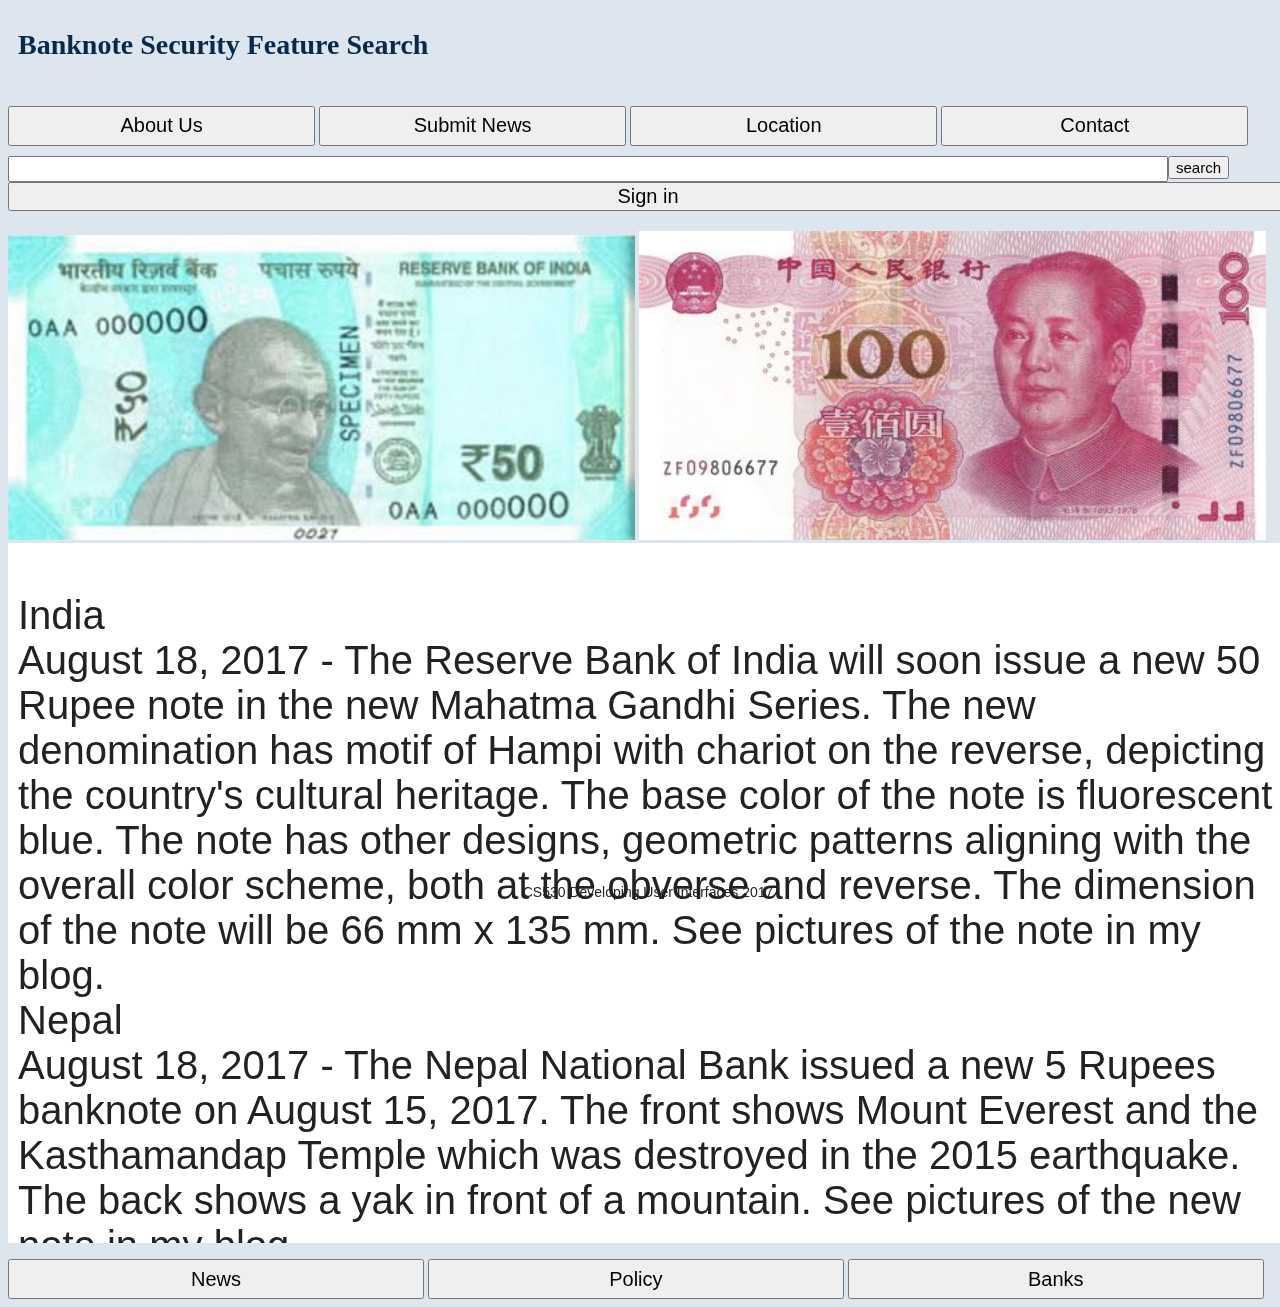
<file: index.html>
<!DOCTYPE html>
<html>
	<head>
		<link rel="stylesheet" type="text/css" href="indexcss.css"/>
		<title>This is the index page</title>
	</head>
	<body>
		<h1>Banknote Security Feature Search</h1><br/>
		
		<button id="AboutUs" type="button" onclick="location.href='AboutUs.html'">About Us</button>
		<button id="Submit" type="button" onclick="location.href='Submit.html'">Submit News</button>
		<button id="Location" type="button" onclick="location.href='Location.html'">Location</button>
		<button id="Contact" type="button" onclick="location.href='Contact.html'">Contact</button>
	
		<input type="text" id="SearchBar"/><input type="button" value="search" style="font-size:15px"/>
		<button id="SignIn" type="button" onclick="location.href='SignIn.html'">Sign in</button><br/>
		<img id="India" src="india.jpg" width="49%">
		<img id="China" src="china.jpg" width="49%"><br/>
		
		<div id="Content">
			<p>				
			India<br/>
			August 18, 2017 - The Reserve Bank of India will soon issue a new 50 Rupee note in the new Mahatma Gandhi Series. The new denomination has motif of Hampi with chariot on the reverse, depicting the country's cultural heritage. The base color of the note is fluorescent blue. The note has other designs, geometric patterns aligning with the overall color scheme, both at the obverse and reverse. The dimension of the note will be 66 mm x 135 mm. See pictures of the note in my blog.<br/>
			Nepal<br/>
			August 18, 2017 - The Nepal National Bank issued a new 5 Rupees banknote on August 15, 2017. The front shows Mount Everest and the Kasthamandap Temple which was destroyed in the 2015 earthquake. The back shows a yak in front of a mountain. See pictures of the new note in my blog.<br/>
			Uzbekistan<br/>
			August 15, 2017 - The Central Bank of Uzbekistan plans to issue a new 50,000 Sum banknote on August 22, 2017. Currently, the highest denomination is 10,000 Sum, which was released on March 10, 2017. See pictures of the notes in my blog.<br/>
			Vanuatu<br/>
			August 15, 2017 - The Reserve Bank of Vanuatu issued a new 5000 Vatu polymer banknote on July 28, 2017. This will be followed by a 500 Vatu polymer note to be issued by the end of this year. The latter will be the last denomination of the polymer series which started with a 10000 Vatu note in 2010 and followed by 200, 1000 and 2000 Vatu notes in 2014. See pictures of the new note in my blog.<br/>
			Kazakhstan<br/>
			August 12, 2017 - The National Bank of Kazakhstan has issued a new 500 Tenge banknote. The new note is similar to previous issue except with a few minor changes. See details of the new note in my blog.<br/>
			Poland<br/>
			August 8, 2017 - Narodowy Bank Polski is putting into circulation a 20 Zlotych banknote on August 21, 2017 to commemorate the 300th Anniversary of the Coronation of the Image of Our Lady of Czestochowa. See<br/> pictures of the note in my blog.
			Swaziland<br/>
			August 8, 2017 - The Central bank of Swaziland began issuing a green 10 Emalangeni banknote on July 24, 2017 to reduce confusion between the current blue 10 Emalangeni note and South Africa's blue 100 Rand note which also circulates in Swaziland. See pictures of the new note in my blog.<br/>
			Thailand<br/>
			July 23, 2017 - New commemorative banknotes in remembrance of the late King Bhumibol Adulyadej will be put on circulation from Sept 20, 2017. See pictures of the notes in my blog.<br/>
			Great Britain<br/>
			July 19, 2017 - Bank of England unveiled the design of its new polymer £10 note featuring the world-renowned author, Jane Austen, on the 200th anniversary of her death. See pictures of the new note in my blog.<br/>
			Armenia<br/>
			July 13, 2017 - The Central Bank of Armenia plans to issue a new series of banknotes in 2018 to coincide with the 25th Anniversary of the Armenian dram celebration. The new banknotes will be technically more secure<br/> and durable. See details of the new notes in my blog.
			Madagascar<br/>
			July 12, 2017 - Madagascar plans to issue a new series of banknotes with the following denominations: 100, 200, 500, 1,000, 2,000, 5,000, 10,000, and 20,000 Ariary. The four larger denominations will be issued on July 17, 2017; the four smaller denominations on September 18, 2017. The theme of the series is "Madagascar and its Riches" including economic activities, biodiversity, culture and tourist sites. See pictures of the notes in my blog.<br/>
			Syria<br/>
			July 2, 2017 - The Syrian Central Bank announced that a new 2,000 Syrian Lira ($3.9) bank note with the face of President Bashar Assad will go into circulation today. This is the first time since he took office 17 years ago that his image appears on Syrian banknotes. See pictures of the new note in my blog.<br/>
			Georgia<br/>
			June 8, 2017 - The National Bank of Georgia unveiled a new design 5 Lari banknote to be released in September, 2017. See pictures of the note in my blog.<br/>
			Scotland<br/>
			May 29, 2017 - Bank of Scotland unveils its newly-designed £10 polymer note which will come into circulation in the autumn of 2017. See pictures of the new note in my blog.<br/>
			Maldives<br/>
			May 10, 2017 - The Maldives Monetary Authority unveileded a new 5 Rufiyaa polymer banknote. The new note will be released for circulation in July 2017. See pictures of the new n<br/>otes in my blog.
			Switzerland<br/>
			May 10, 2017 - The Swiss National Bank has launched the design of the new 20 Franken banknote. The note will be issued on May 17, 2017. This is the second denomination of the new series issued. See pictures of the note in my blog.<br/>
			2016 Bank Note of the Year<br/>
			April 25, 2017 - The International Bank Note Society (IBNS) announced that its voting membership has selected Switzerland 50 Franen for the 2016 "Bank Note of the Year Award". See pictures of the new note in my blog.<br/>
			Fiji<br/>
			April 21, 2017 - The Reserve Bank of Fiji has unveiled a new 7-dollar banknote commemorating Fiji Rugby sevens gold medal win at the 2016 Summer Olympics held in Rio de Janeiro, Brazil August 5-21, 2016. The notes will be issued on April 21, 2017. See pictures of the notes in my blog.<br/>
			Canada<br/>
			April 8, 2017 - The Bank of Canada has unveiled a new commemorative $10 bank note to celebrate the 150th anniversary of Confederation - and it will mark the first time a Canadian woman and an indigenous Canadian have been featured on the country's currency. The new polymer note will be available June 1, 2017. See pictures of the new note in my blog.<br/>
			Uzbekistan<br/>
			March 5, 2017 - Uzbekistan plans to issue a 10,000 Sum note on March 10, 2017. The highest denomination currently in circulation is 5000 Sum. The size of the new note is 144 x 78 mm. See pictures of the new notes in my blog.<br/>
			Ghana<br/>
			March 3, 2017 - The Bank of Ghana plans to issue a 5 Cedi banknote commemorating its 60th Anniversary on March 7, 2017. See pictures of the note in my blog.<br/>
			Iran<br/>
			March 1, 2017 - The Central Bank of Iran plans to issue a new design 10,000 Rial banknote in June 2017. The new note is 140 mm X 71 mm, reduced in size from the previous issue. See pictures of the new note in my blog.<br/>
			Uzbekistan<br/>
			February 21, 2017 - The Central Bank of Uzbekistan plans to issue 10,000 Sum banknotes. The exact date of issuance of the high-denomination banknotes has not been yet reported. To date, the largest denomination banknotes of the national currency is 5,000 Sum issued on July 1, 2013. See pictures of the new notes in my blog.<br/>
			Australia<br/>
			February 16, 2017 - The Reserve Bank has revealed the design of the new $10 banknote to be circulated from September 2017. The $10 banknote celebrates two famous Australian writers, Dame Mary Gilmore and AB "Banjo" Paterson. See pictures of the notes in my blog.<br/>
			Poland<br/>
			February 11, 2017 - Poland releases into circulation a new 500 Zlotych note on February 10, 2017. See pictures of the new note in my blog.<br/>
			Bhutan<br/>
			February 7, 2017 - Bhutan plans to issue a new 100 Ngultrum banknote in late 2017 to commemorate the First Birth Anniversary of His Royal Highness The Gyalsey, Jigme Namgyel Wangchuck. See pictures of the note in my blog.<br/>
			Mexico<br/>
			February 7, 2017 - The Banco de México reportedly issued a new 100 Peso note on February 5, 2017 to commemorate the 100th anniversary of the enactment of the Mexican Constitution. See pictures of the new note in my blog.<br/>			Zimbabwe<br/>
			February 3, 2017 - The Reserve Bank of Zimbabwe (RBZ) has released five dollar bond notes worth fifteen million dollars into the domestic market starting February 2, 2017. See pictures of the new notes in my blog.<br/>
			Israel<br/>
			February 1, 2017 - The Bank of Israel unvieled the design of new 20 and 100 new shekels notes featuring Israeli women poets Rachel Bluwstein and Leah Goldberg. The notes are expected to enter circulation by the end of 2017. See pictures of the notes in my blog.<br/>
			</p>
		</div><br/>
		
		<button id="News" type="button">News</button>
		<button id="Policy" type="button">Policy</button>
		<button id="Banks" type="button">Banks</button><br/>
		<footer style="text-align:center">CS530 Developing User Interfaces 2017</footer>
		
	</body>
</html>
</file>
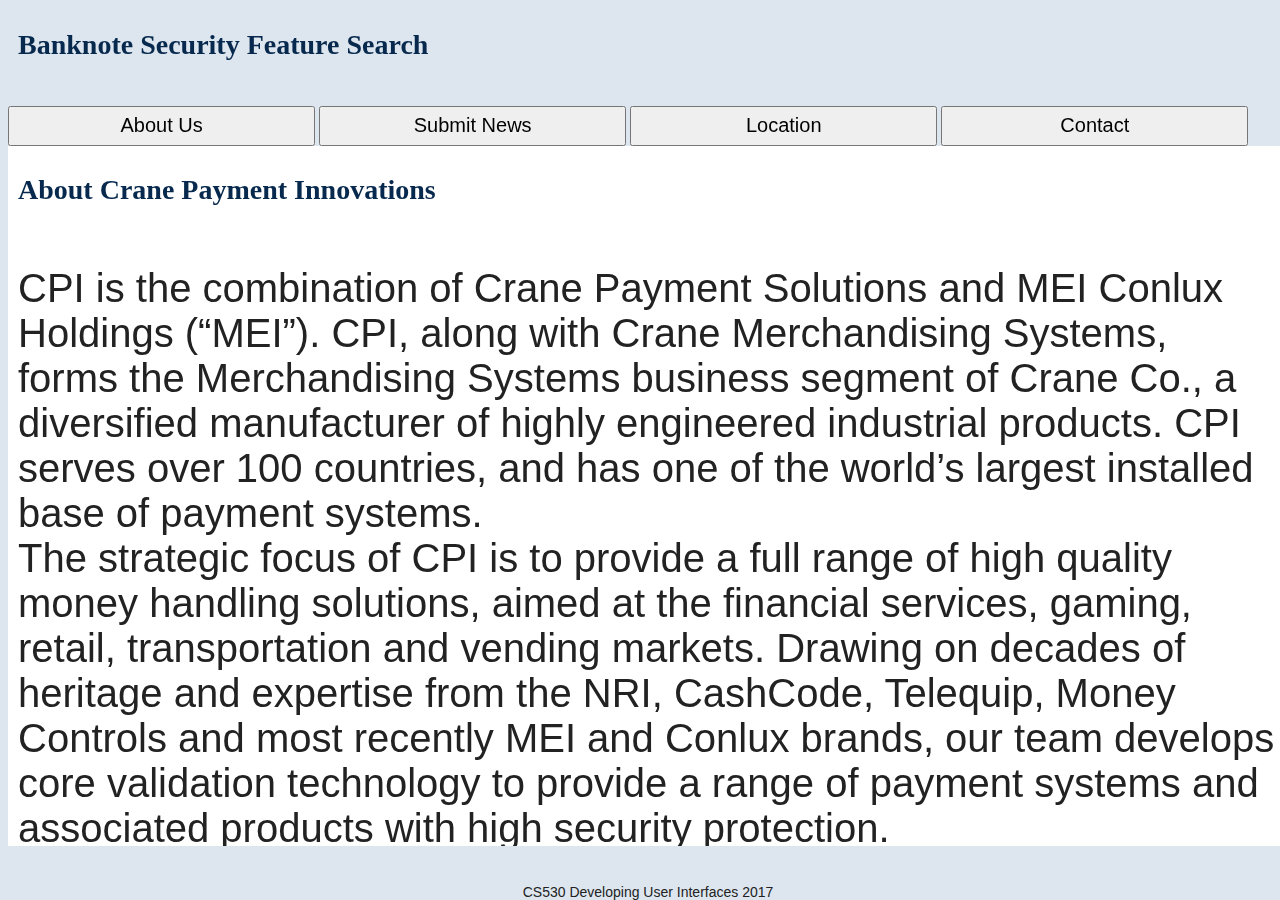
<file: AboutUs.html>
<!DOCTYPE html>
<html>
	<head>
		<link rel="stylesheet" type="text/css" href="indexcss.css"/>
		<title>This is the index page</title>
	</head>
	<body>
		<h1>Banknote Security Feature Search</h1><br/>
		
		<button id="AboutUs" type="button" onclick="location.href='AboutUs.html'">About Us</button>
		<button id="Submit" type="button" onclick="location.href='Submit.html'">Submit News</button>
		<button id="Location" type="button" onclick="location.href='Location.html'">Location</button>
		<button id="Contact" type="button" onclick="location.href='Contact.html'">Contact</button>
	
		<footer style="text-align:center">CS530 Developing User Interfaces 2017</footer>
	<div id="Content">
		<h1>About Crane Payment Innovations</h1>
		<p>
			CPI is the combination of Crane Payment Solutions and MEI Conlux Holdings (“MEI”). CPI, along with Crane Merchandising Systems, forms the Merchandising Systems business segment of Crane Co., a diversified manufacturer of highly engineered industrial products. CPI serves over 100 countries, and has one of the world’s largest installed base of payment systems.<br/>
			The strategic focus of CPI is to provide a full range of high quality money handling solutions, aimed at the financial services, gaming, retail, transportation and vending markets. Drawing on decades of heritage and expertise from the NRI, CashCode, Telequip, Money Controls and most recently MEI and Conlux brands, our team develops core validation technology to provide a range of payment systems and associated products with high security protection.<br/>
			Combined as one company, CPI offers the most extensive range of bill and coin validators and recyclers, coin hoppers and dispensers, plus software applications. All our products and technologies offer real end user benefits, from the highest level of security and fast acceptance rates, to low maintenance and labor costs.<br/>
			We pride ourselves on our people and our customer-centric focus. Customers come first as we constantly monitor trends in our markets to ensure all products meet your needs and provide a unique beneficial solution to your business.<br/>
			Whether your focus is on improving customer service, increasing revenue, or improving operational efficiency, CPI has the right product for you. Our global team is here to help make your business more efficient and more profitable. We hope that you find our website helpful in providing product information and support for our product portfolio. More importantly we would like to talk to you about how we can help so contact us today to find out how.<br/>
		</p>
	</div><br/>
	</body>
</html>
</file>
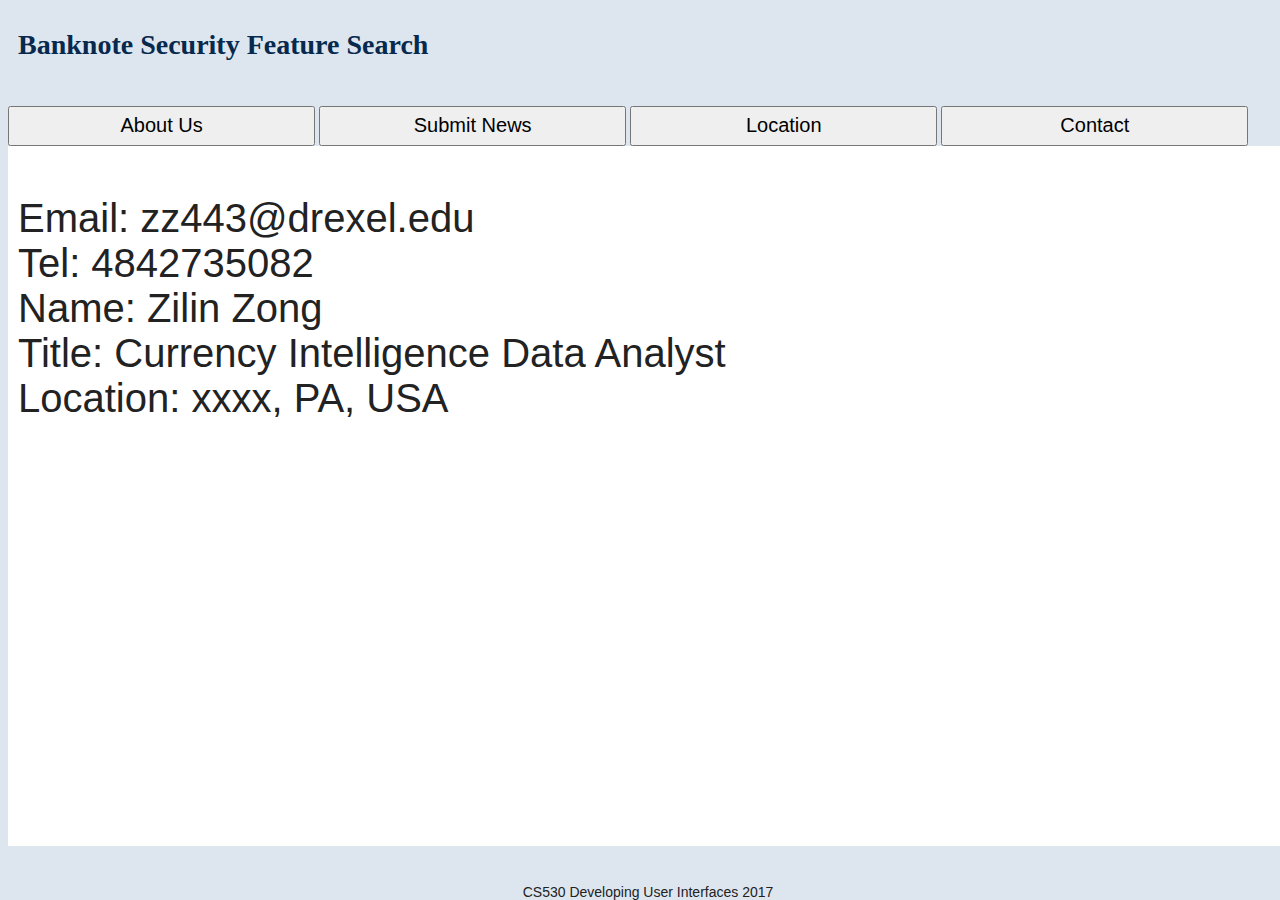
<file: Contact.html>
<!DOCTYPE html>
<html>
	<head>
		<link rel="stylesheet" type="text/css" href="indexcss.css"/>
		<title>This is the index page</title>
	</head>
	<body>
		<h1>Banknote Security Feature Search</h1><br/>
		
		<button id="AboutUs" type="button" onclick="location.href='AboutUs.html'">About Us</button>
		<button id="Submit" type="button" onclick="location.href='Submit.html'">Submit News</button>
		<button id="Location" type="button" onclick="location.href='Location.html'">Location</button>
		<button id="Contact" type="button" onclick="location.href='Contact.html'">Contact</button>
	
		<footer style="text-align:center">CS530 Developing User Interfaces 2017</footer>
	<div id="Content">
		<p>
			Email: zz443@drexel.edu<br/>
			Tel: 4842735082<br/>
			Name: Zilin Zong<br/>
			Title: Currency Intelligence Data Analyst<br/>
			Location: xxxx, PA, USA<br/>
		</p>
	</div><br/>
	</body>
</html>
</file>
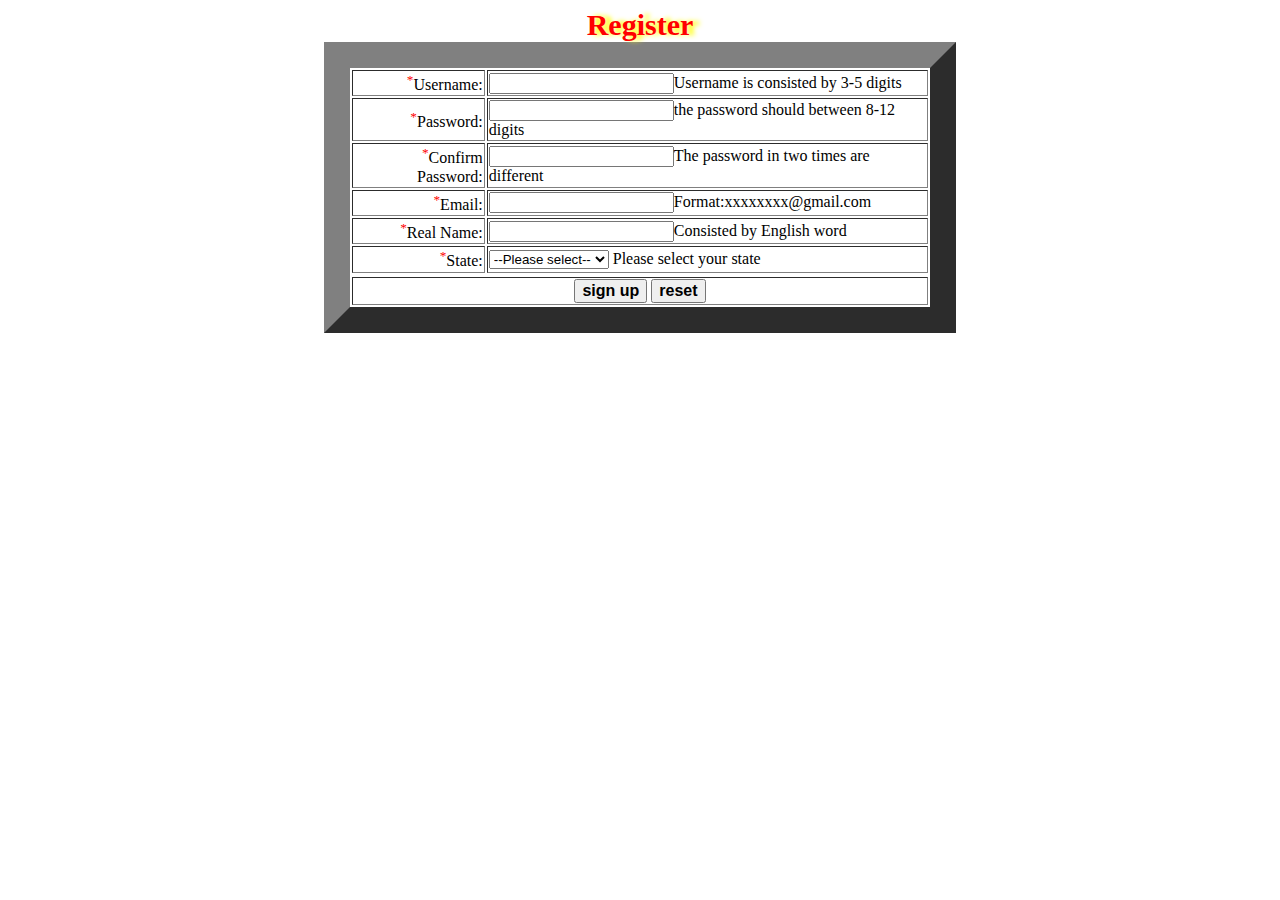
<file: Create.html>
<!DOCTYPE HTML>  
<html>  
    <head>  
        <meta http-equiv="Content-Type" content="text/html; charset=GBK"> 
        <title>Register Page</title>  
          
        <link type="text/css" rel="stylesheet" href="register.css">  
          
        <script type="text/javascript" src="register.js"></script>   
          
    </head>  
    <body>  
        <form action="" method="" onsubmit="return validateForm()">  
            <table border="26" align="center" width="50%">  
                <caption >Register</caption>  
                <tr>  
                    <td align="right">  
                        <sup><font color="red">*</font></sup>Username:  
                    </td>  
                    <td><input type="text" name="username" id="username" class="input_class" onblur="checkUsername(this)" /><span id="username_span">Username is consisted by 3-5 digits</span></td>                   
                </tr>  
                  
                <tr>  
                    <td align="right">  
                        <sup><font color="red">*</font></sup>Password:  
                    </td>  
                    <td><input type="password" name="password" id="password" class="input_class" onblur="checkPassword(this)" /><span id="password_span">the password should between 8-12 digits</span></td>                     
                </tr>  
                  
                <tr>  
                    <td align="right">  
                        <sup><font color="red">*</font></sup>Confirm Password:  
                    </td>  
                    <td><input type="password" name="rePassword" id="rePassword" class="input_class" onblur="checkRePassword(this)" /><span id="rePassword_span">The password in two times are different </span></td>                    
                </tr>  
                  
                <tr>  
                    <td align="right">  
                        <sup><font color="red">*</font></sup>Email:
                    </td>  
                    <td><input type="text" name="Email" id="Email" class="input_class" onblur="checkEmail(this)" /><span id="Email_span" >Format:xxxxxxxx@gmail.com</span></td>                     
                </tr>  
                  
                <tr>  
                    <td align="right">  
                        <sup><font color="red">*</font></sup>Real Name:  
                    </td>  
                    <td><input type="text" name="realName" id="realName" class="input_class" onblur="checkName(this)" /><span id="realName_span">Consisted by English word</span></td>                      
                </tr>  
                  
                <tr>  
                    <td align="right">  
                        <sup><font color="red">*</font></sup>State:  
                    </td>  
                    <td><select name="state" id="state" onblur="checkProvince(this)">  
                        <option value="--Make a selection--">--Please select--</option>  
                        <option value="PA">PA</option>  
                        <option value="LA">LA</option>  
                        <option value="NY">NY</option>  
                    </select>
					<span id="province_span">Please select your state</span></td>                   
                </tr>  
                  
                <tr>   
                  
                <tr>  
                    <td align="center" colspan="2">   
                        <input type="submit" class="aaa" value="sign up" href="main.html" />  
                        <input type="reset" class="aaa" value="reset" />  
                    </td>  
                </tr>  
            </table>  
        </form>  
    </body>  
</html>  
  
</span>
</file>
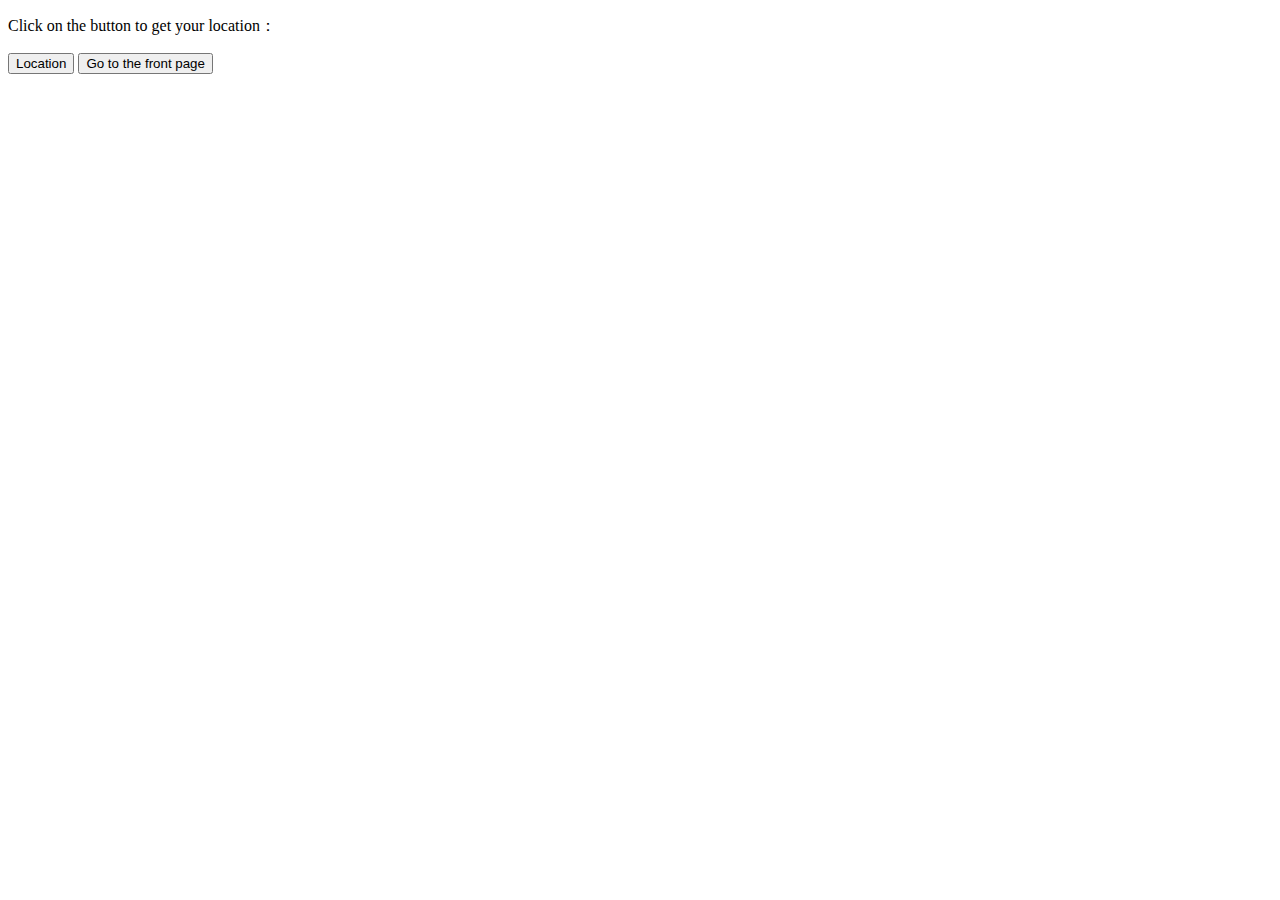
<file: Location.html>
<!DOCTYPE html>
<html>
<body>
<p id="demo">Click on the button to get your location：</p>
<button onclick="getLocation()">Location</button>
<button id="Submit" type="button" onclick="location.href='index.html'">Go to the front page</button>
<div id="mapholder"></div>
<script src="http://maps.google.com/maps/api/js?sensor=false"></script>
<script>
var x=document.getElementById("demo");
function getLocation()
  {
  if (navigator.geolocation)
    {
    navigator.geolocation.getCurrentPosition(showPosition,showError);
    }
  else{x.innerHTML="Geolocation is not supported by this browser.";}
  }

function showPosition(position)
  {
  lat=position.coords.latitude;
  lon=position.coords.longitude;
  latlon=new google.maps.LatLng(lat, lon)
  mapholder=document.getElementById('mapholder')
  mapholder.style.height='250px';
  mapholder.style.width='500px';

  var myOptions={
  center:latlon,zoom:14,
  mapTypeId:google.maps.MapTypeId.ROADMAP,
  mapTypeControl:false,
  navigationControlOptions:{style:google.maps.NavigationControlStyle.SMALL}
  };
  var map=new google.maps.Map(document.getElementById("mapholder"),myOptions);
  var marker=new google.maps.Marker({position:latlon,map:map,title:"You are here!"});
  }

function showError(error)
  {
  switch(error.code) 
    {
    case error.PERMISSION_DENIED:
      x.innerHTML="User denied the request for Geolocation."
      break;
    case error.POSITION_UNAVAILABLE:
      x.innerHTML="Location information is unavailable."
      break;
    case error.TIMEOUT:
      x.innerHTML="The request to get user location timed out."
      break;
    case error.UNKNOWN_ERROR:
      x.innerHTML="An unknown error occurred."
      break;
    }
  }
</script>
</body>
</html>
</file>
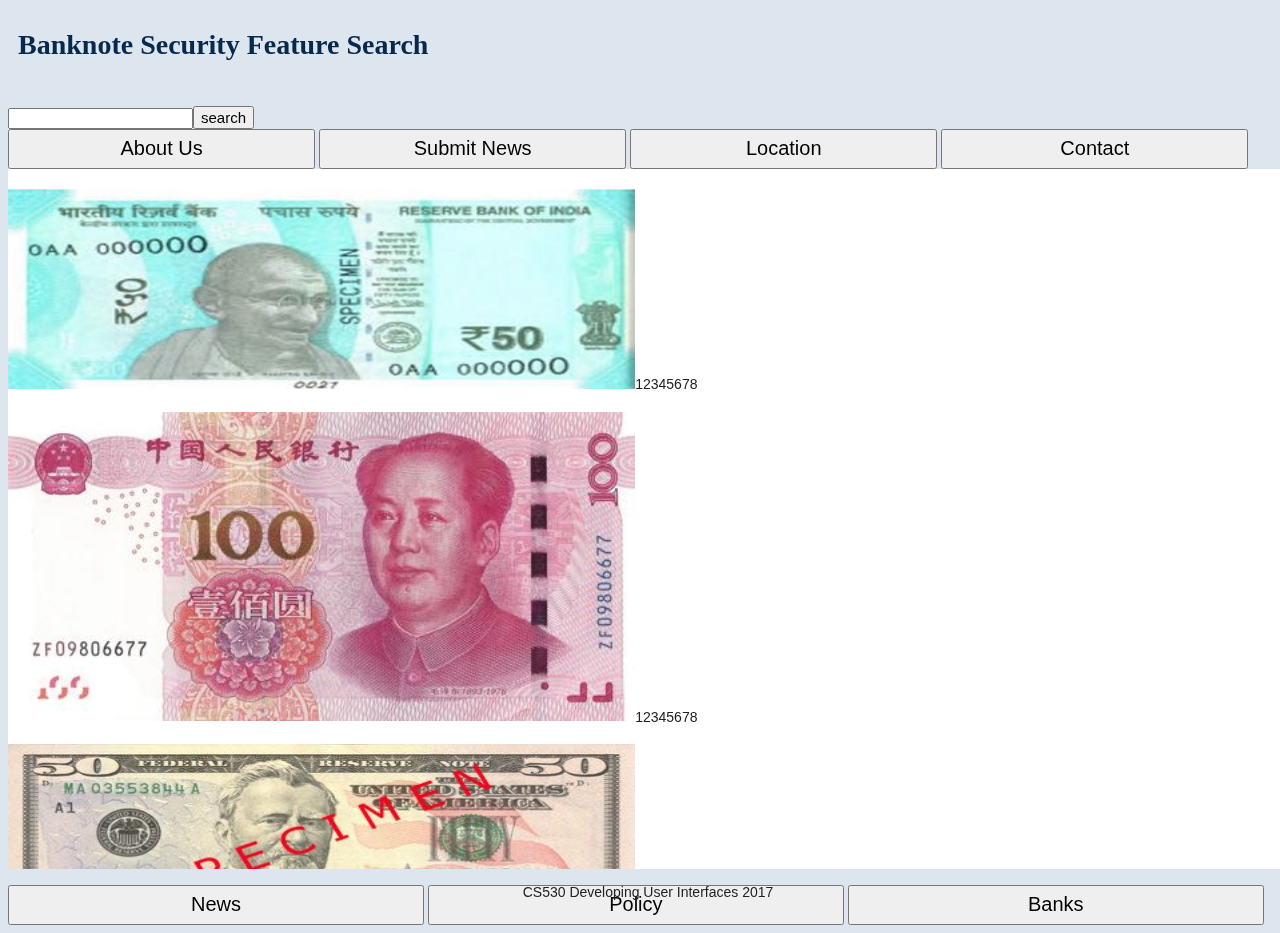
<file: main.html>
<!DOCTYPE html>
<html>
	<head>
		<link rel="stylesheet" type="text/css" href="indexcss.css"/>
		<title>This is the index page</title>
	</head>
	<body>
		<h1>Banknote Security Feature Search</h1><br/>
		<input type="text" id="SearchMain"/><input type="button" value="search" style="font-size:15px"/><br/>
		<button id="AboutUs" type="button" onclick="location.href='AboutUs.html'">About Us</button>
		<button id="Submit" type="button" onclick="location.href='Submit.html'">Submit News</button>
		<button id="Location" type="button" onclick="location.href='Location.html'">Location</button>
		<button id="Contact" type="button" onclick="location.href='Contact.html'">Contact</button>
	
	<div id="Content">
		<img id="India" src="india.jpg" width="49%" height="200px"><text width="45%" height="200px">12345678</text><br/>
		<img id="China" src="china.jpg" width="49%"><text width="45%" height="200px">12345678</text><br/>
		<img id="USA" src="USA.jpg" width="49%" height="200px"><text width="45%" height="200px">12345678</text><br/>
		<img id="England" src="England.jpg" width="49%" height="200px"><text width="45%" height="200px">12345678</text><br/>
		<img id="Thailand" src="Thailand.jpg" width="49%" height="200px"><text width="45%" height="200px">12345678</text><br/>
		<img id="Canada" src="Canada.jpg" width="49%" height="200px"><text width="45%" height="200px">12345678</text><br/>
	</div><br/>
	
	<button id="News" type="button">News</button>
	<button id="Policy" type="button">Policy</button>
	<button id="Banks" type="button">Banks</button><br/>
	<footer style="text-align:center">CS530 Developing User Interfaces 2017</footer>
	</body>
</html>
</file>
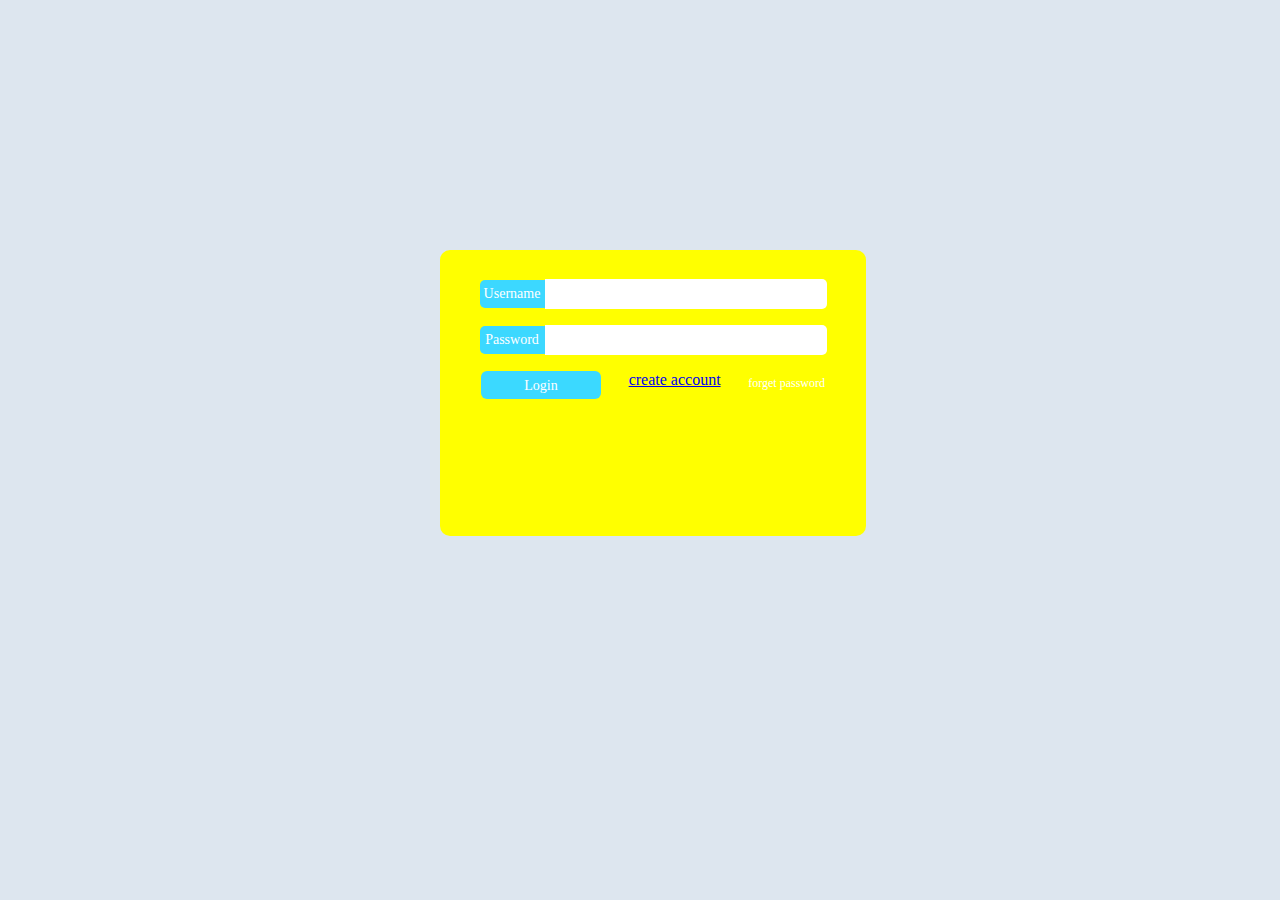
<file: SignIn.html>
<!DOCTYPE html>  
<html lang="en">  
<head>  
    <meta charset="UTF-8">  
    <title>Login Page</title>  
  
    <link rel="stylesheet" type="text/css" href="login.css"/>  
    <script type="text/javascript" src="login.js"></script>  
</head>  
  
<body>  
<div id="login_frame">  
  
    <form method="post" action="login.js">  
  
        <p><label class="label_input">Username</label><input type="text" id="username" class="text_field"/></p>  
        <p><label class="label_input">Password</label><input type="text" id="password" class="text_field"/></p>  
  
        <div id="login_control">  
            <input type="button" id="btn_login" value="Login" onclick="login();"/>  
            <a id="forget_pwd" href="forget_pwd.html">forget password</a>  
        </div>  
		<a href="Create.html">create account</a>
    </form>  
</div>  
  
</body>  
</html>
</file>
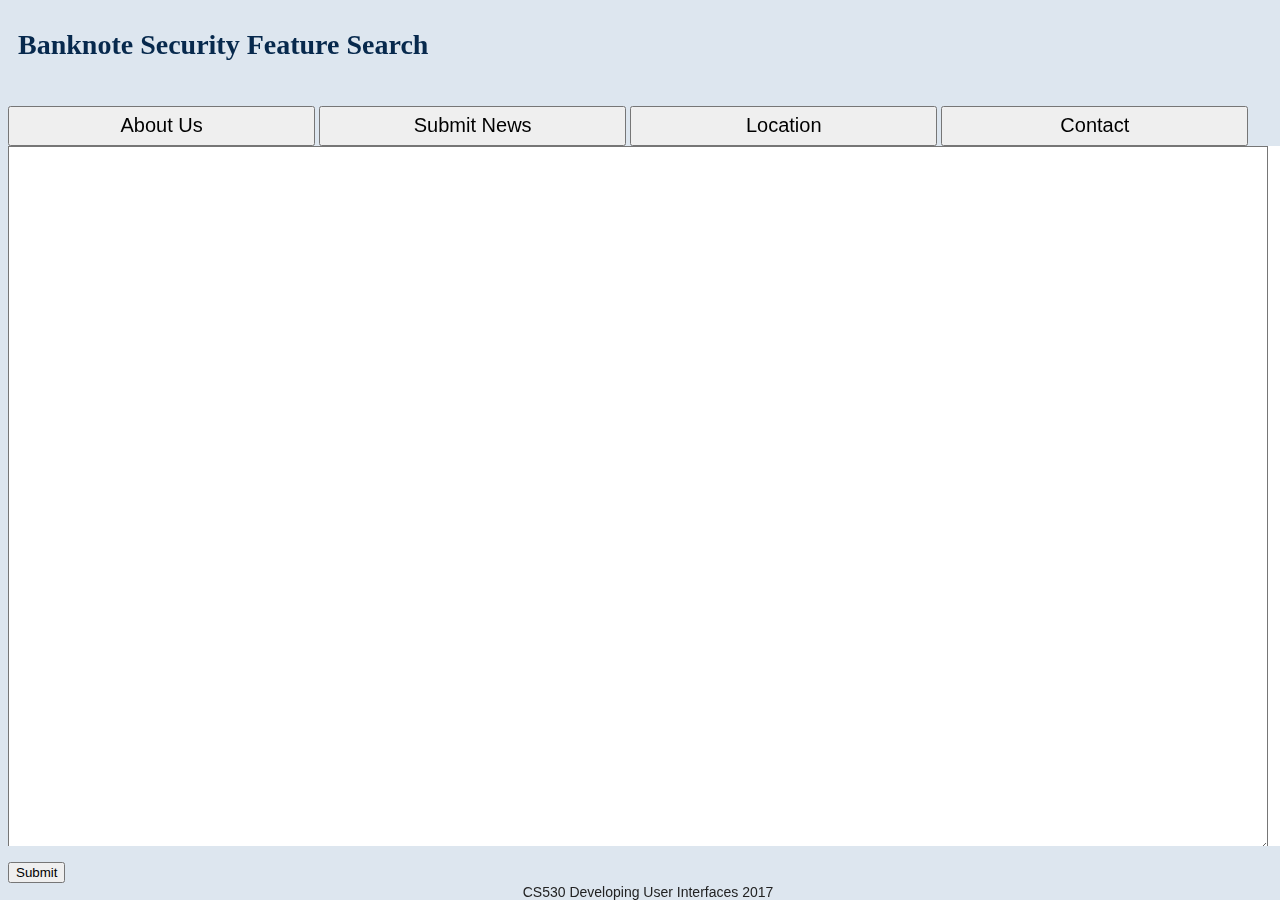
<file: Submit.html>
<!DOCTYPE html>
<html>
	<head>
		<link rel="stylesheet" type="text/css" href="indexcss.css"/>
		<title>This is the index page</title>
	</head>
	<body>
		<h1>Banknote Security Feature Search</h1><br/>
		
		<button id="AboutUs" type="button" onclick="location.href='AboutUs.html'">About Us</button>
		<button id="Submit" type="button" onclick="location.href='Submit.html'">Submit News</button>
		<button id="Location" type="button" onclick="location.href='Location.html'">Location</button>
		<button id="Contact" type="button" onclick="location.href='Contact.html'">Contact</button>
		<div id="Content">
		<textarea id="InputText"></textarea>
		</div><br/>
		<button>Submit</button>
		<footer style="text-align:center">CS530 Developing User Interfaces 2017</footer>
	
	</body>
</html>
</file>
<file: indexcss.css>
body {
    background-color: #dde6ef; /*light blue*/
    width: 100%;
    color: #222; /*dark gray*/
    font-family: Arial;
    font-size: 14px;
}

h1 {
  color: #07294D;
  font-family: Futura;
  font-weight: bold condensed;
  padding:10px;
}

#AboutUs {
	width: 24%;
	height: 40px;
	font-size: 20px;
}

#Submit {
	width: 24%;
	height: 40px;
	font-size: 20px;
}

#Location {
	width: 24%;
	height: 40px;
	font-size: 20px;
}

#Contact {
	width: 24%;
	height: 40px;
	font-size: 20px;
}

#SignIn {
	width: 100%;
	font-size: 20px;
}

#SearchBar {
	margin-top: 10px;
	width: 90%; 
	height:20px; 
	boder:solid 1px #f00;
}

#India {
	margin-top: 20px;
	width = 50%;
	margin-left: auto;
    margin-right: auto;
}

#China {
	margin-top: 20px;
	width = 50%;
	margin-left: auto;
    margin-right: auto;
}

#England {
	margin-top: 20px;
	width = 50%;
	margin-left: auto;
    margin-right: auto;
}

#Thailand {
	margin-top: 20px;
	width = 50%;
	margin-left: auto;
    margin-right: auto;
}

#USA {
	margin-top: 20px;
	width = 50%;
	margin-left: auto;
    margin-right: auto;
}

#Canada {
	margin-top: 20px;
	width = 50%;
	margin-left: auto;
    margin-right: auto;
}

#Content {
	background-color: white;
	width: 100%;
	height: 700px;
	overflow: auto;
}

#News {
	bottom: 0;
	width: 32.5%;
	height: 40px;
	font-size: 20px;
}

#Policy {
	bottom: 0;
	width: 32.5%;
	height: 40px;
	font-size: 20px;
}

#Banks {
	bottom: 0;
	width: 32.5%;
	height: 40px;
	font-size: 20px;
}

#InputText {
	background-color: white;
	width: 98%;
	height: 700px;
	overflow: auto;
}

p {
    padding:10px;
	font-size:40px;
}

footer{
	position:absolute;
	bottom:0;
	width:100%;
}
</file>
<file: register.css>
<span style="font-size:14px;">  
.input_class {  
    width:250px;  
    height:16px;      
}  
  
caption{         
    font-size:30px;  
    color:red;  
    text-shadow: yellow 6px 0px 5px;   
    font-stretch: wider;  
    font-weight: 900;   
}  
  
.aaa{          
    font-size:16px;  
    font-weight: bold;  
}  
  
</span>
</file>
<file: login.css>
body {  
    background-size: 100%;  
    background-repeat: no-repeat;
	background-color: #dde6ef;
}  
  
#login_frame {  
    width: 400px;  
    height: 260px;  
    padding: 13px;  
  
    position: absolute;  
    left: 50%;  
    top: 50%;  
    margin-left: -200px;  
    margin-top: -200px;  
  
    background-color: yellow;
  
    border-radius: 10px;  
    text-align: center;  
}  
  
form p > * {  
    display: inline-block;  
    vertical-align: middle;  
}  
  
#image_logo {  
    margin-top: 22px;  
}  
  
.label_input {  
    font-size: 14px;  
    font-family: 宋体;  
  
    width: 65px;  
    height: 28px;  
    line-height: 28px;  
    text-align: center;  
  
    color: white;  
    background-color: #3CD8FF;  
    border-top-left-radius: 5px;  
    border-bottom-left-radius: 5px;  
}  
  
.text_field {  
    width: 278px;  
    height: 28px;  
    border-top-right-radius: 5px;  
    border-bottom-right-radius: 5px;  
    border: 0;  
}  
  
#btn_login {  
    font-size: 14px;  
    font-family: 宋体;  
  
    width: 120px;  
    height: 28px;  
    line-height: 28px;  
    text-align: center;  
  
    color: white;  
    background-color: #3BD9FF;  
    border-radius: 6px;  
    border: 0;  
  
    float: left;  
}  
  
#forget_pwd {  
    font-size: 12px;  
    color: white;  
    text-decoration: none;  
    position: relative;  
    float: right;  
    top: 5px;  
  
}  
  
#forget_pwd:hover {  
    color: blue;  
    text-decoration: underline;  
}  
  
#login_control {  
    padding: 0 28px;  
}
</file>
